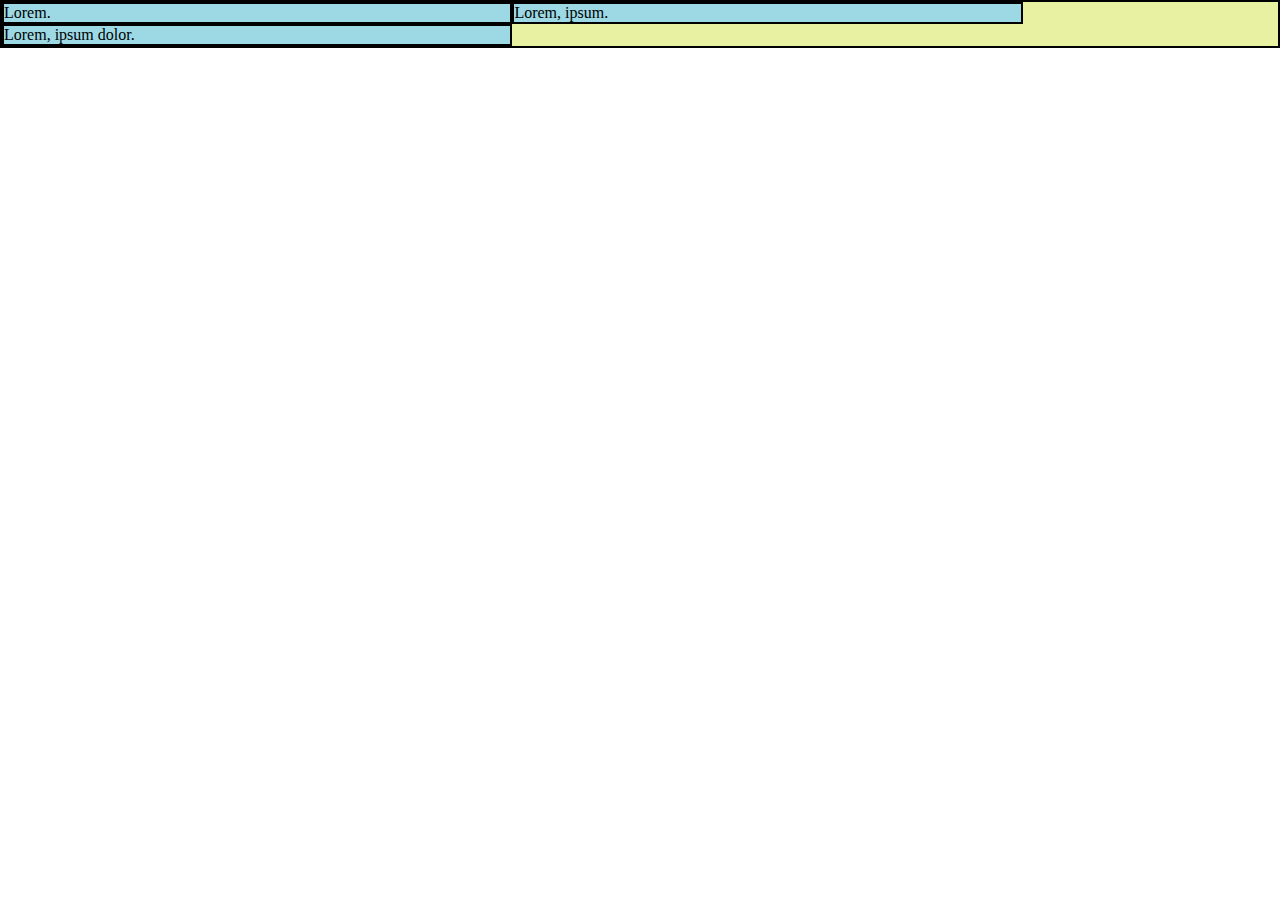
<file: basic1/index.html>
<!DOCTYPE html>
<html lang="en">

<head>
    <meta charset="UTF-8">
    <meta http-equiv="X-UA-Compatible" content="IE=edge">
    <meta name="viewport" content="width=device-width, initial-scale=1.0">
    <title>flex.basic1</title>
    <link rel="stylesheet" href="style.css">
</head>

<body>
<div class="container">
    <div class="item">Lorem.</div>
    <div class="item">Lorem, ipsum.</div>
    <div class="item">Lorem, ipsum dolor.</div>
</div>
</body>

</html>
</file>
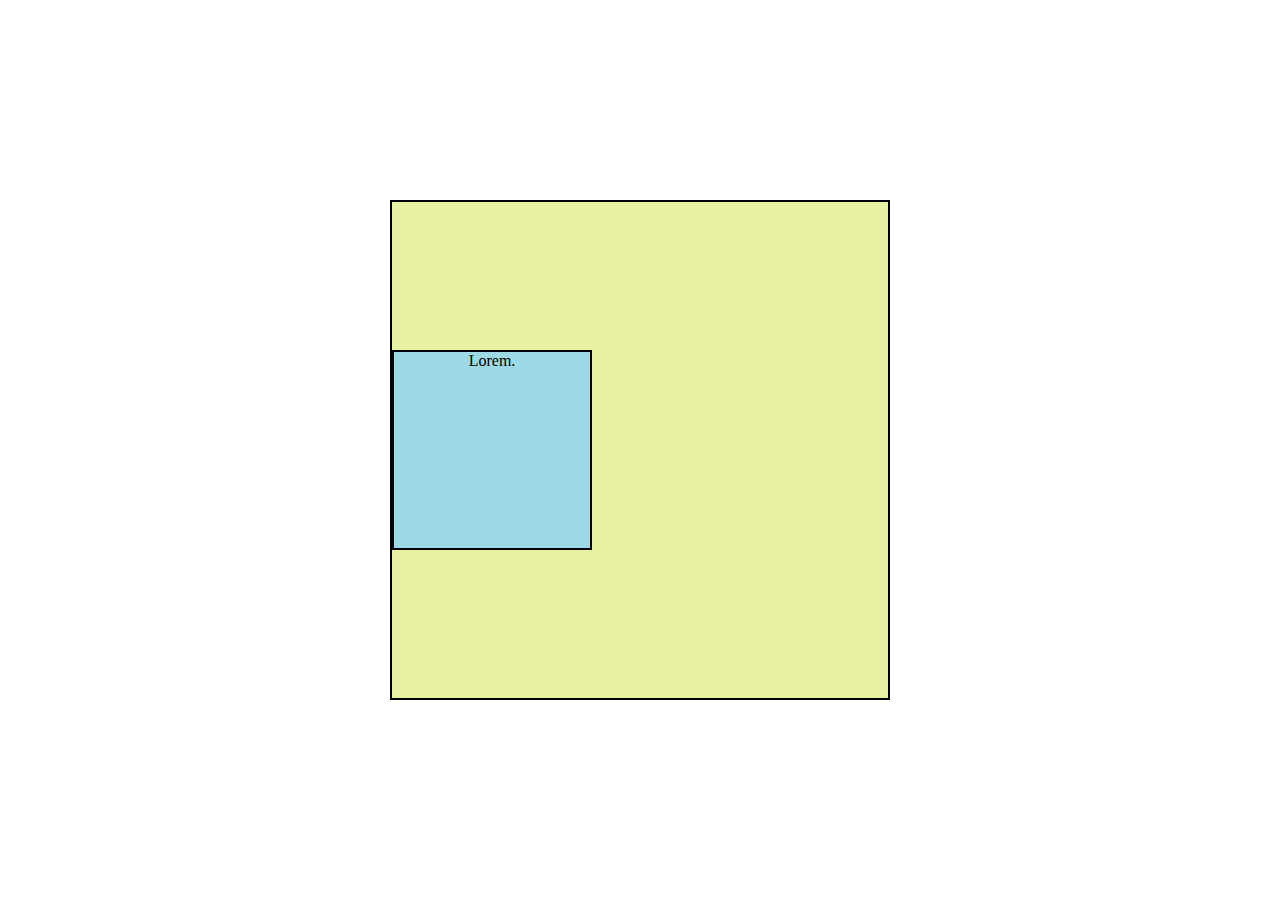
<file: basic10/index.html>
<!DOCTYPE html>
<html lang="en">

<head>
    <meta charset="UTF-8">
    <meta http-equiv="X-UA-Compatible" content="IE=edge">
    <meta name="viewport" content="width=device-width, initial-scale=1.0">
    <title>flex.basic10</title>
    <link rel="stylesheet" href="style.css">
</head>

<body>
    <div class="container">
        <span class="item">Lorem.</dspan>
    </div>
</body>

</html>
</file>
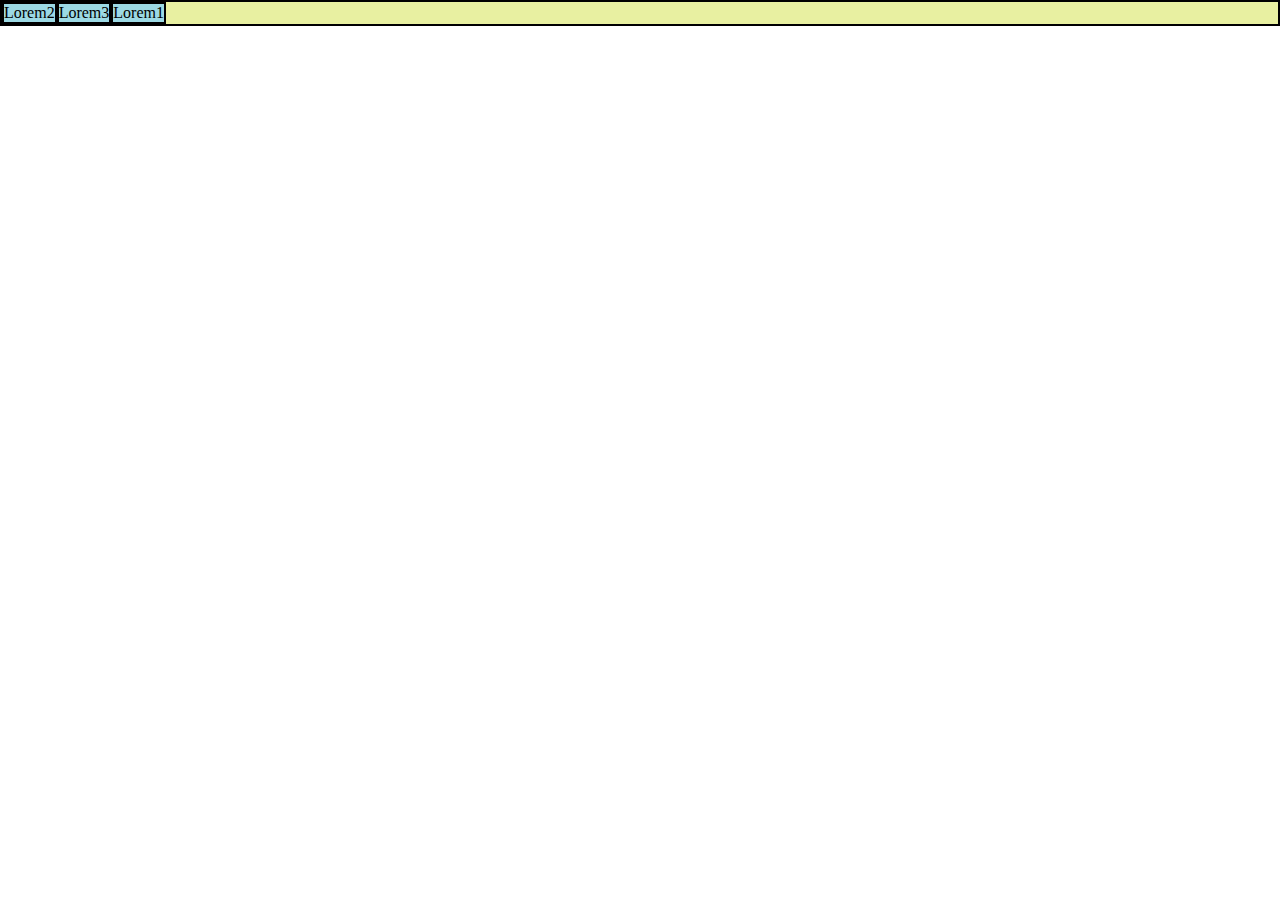
<file: basic11/index.html>
<!DOCTYPE html>
<html lang="en">

<head>
    <meta charset="UTF-8">
    <meta http-equiv="X-UA-Compatible" content="IE=edge">
    <meta name="viewport" content="width=device-width, initial-scale=1.0">
    <title>flex.basic11</title>
    <link rel="stylesheet" href="style.css">
</head>

<body>
<div class="container">
    <div class="item">Lorem1</div>
    <div class="item">Lorem2</div>
    <div class="item">Lorem3</div>
</div>
</body>

</html>
</file>
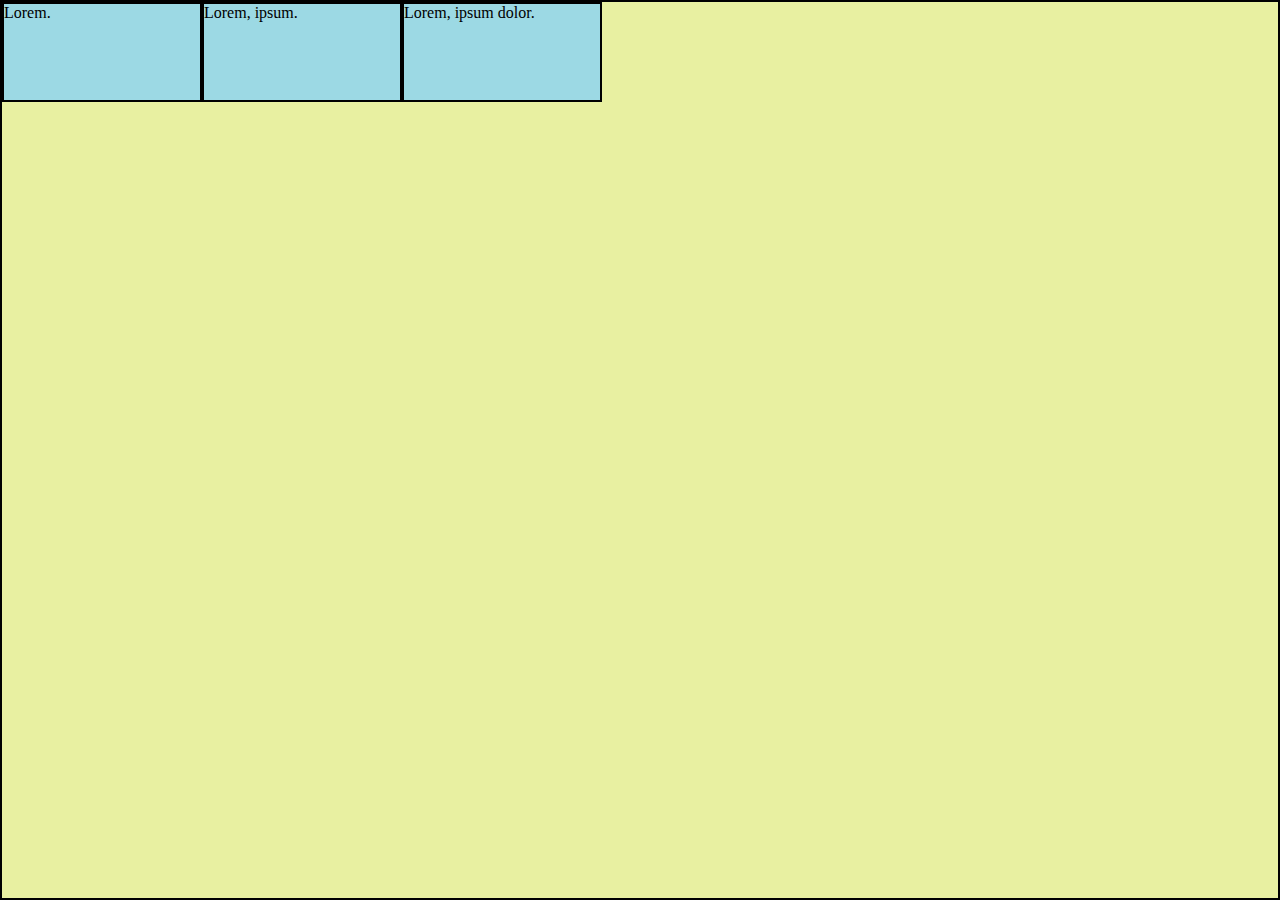
<file: basic2/index.html>
<!DOCTYPE html>
<html lang="en">

<head>
    <meta charset="UTF-8">
    <meta http-equiv="X-UA-Compatible" content="IE=edge">
    <meta name="viewport" content="width=device-width, initial-scale=1.0">
    <title>flex.basic2</title>
    <link rel="stylesheet" href="style.css">
</head>

<body>
<div class="container">
    <div class="item">Lorem.</div>
    <div class="item">Lorem, ipsum.</div>
    <div class="item">Lorem, ipsum dolor.</div>
</div>
</body>

</html>
</file>
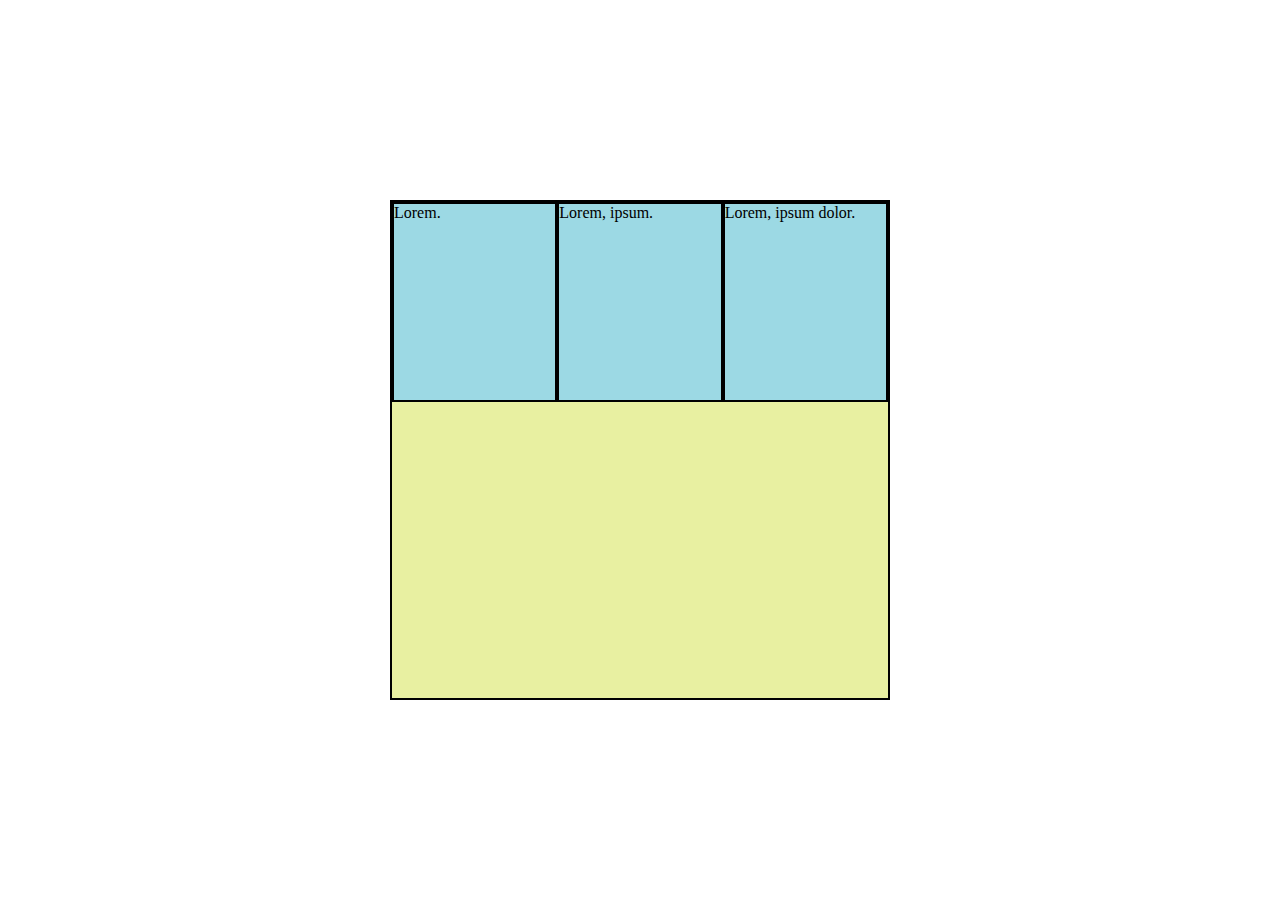
<file: basic3/index.html>
<!DOCTYPE html>
<html lang="en">

<head>
    <meta charset="UTF-8">
    <meta http-equiv="X-UA-Compatible" content="IE=edge">
    <meta name="viewport" content="width=device-width, initial-scale=1.0">
    <title>flex.basic3</title>
    <link rel="stylesheet" href="style.css">
</head>

<body>
<div class="container">
    <div class="item">Lorem.</div>
    <div class="item">Lorem, ipsum.</div>
    <div class="item">Lorem, ipsum dolor.</div>
</div>
</body>

</html>
</file>
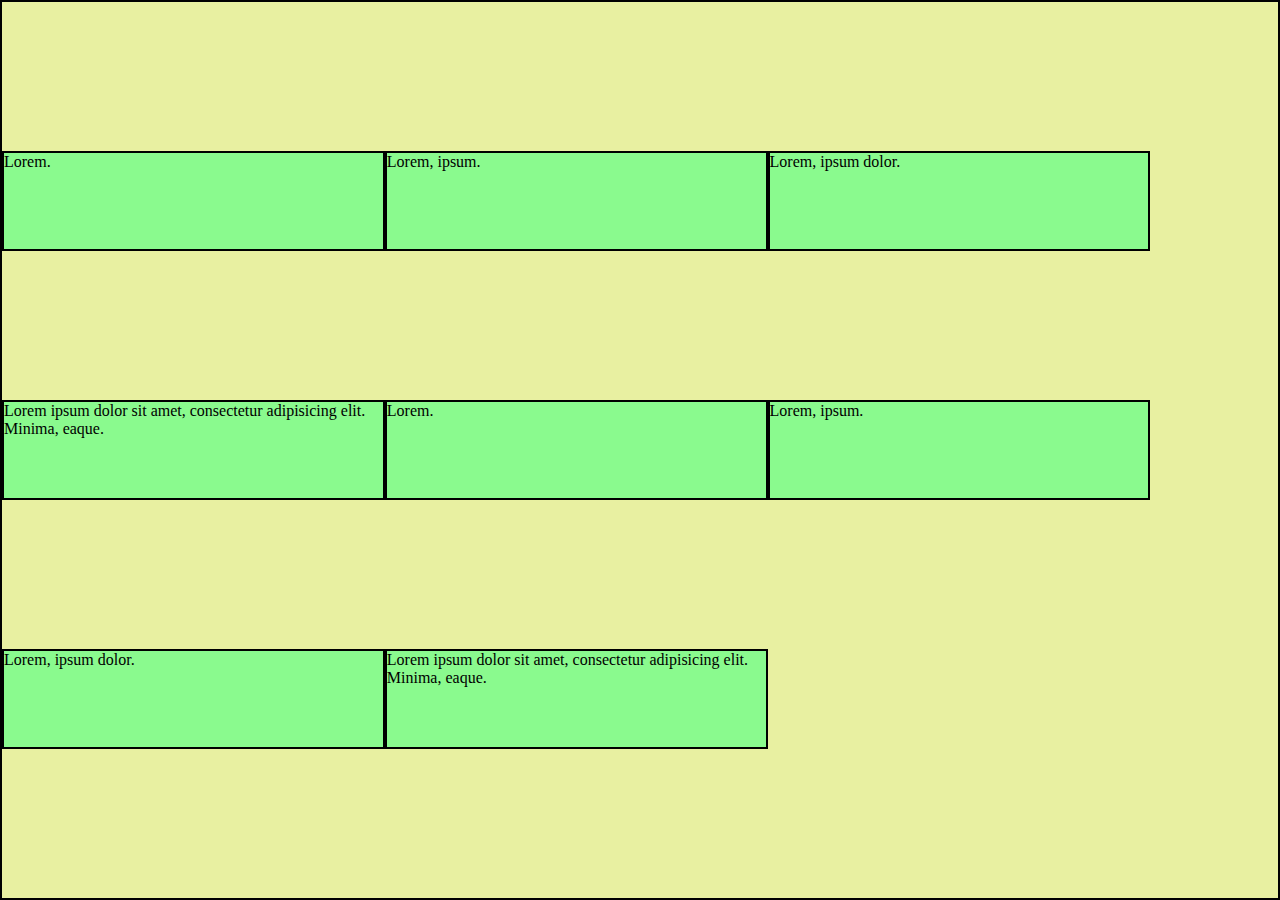
<file: basic4/index.html>
<!DOCTYPE html>
<html lang="en">

<head>
    <meta charset="UTF-8">
    <meta http-equiv="X-UA-Compatible" content="IE=edge">
    <meta name="viewport" content="width=device-width, initial-scale=1.0">
    <title>flex.basic4</title>
    <link rel="stylesheet" href="style.css">
</head>

<body>
<div class="container">
    <div class="item">Lorem.</div>
    <div class="item">Lorem, ipsum.</div>
    <div class="item">Lorem, ipsum dolor.</div>
    <div class="item">Lorem ipsum dolor sit amet, consectetur adipisicing elit. Minima, eaque.</div>
    <div class="item">Lorem.</div>
    <div class="item">Lorem, ipsum.</div>
    <div class="item">Lorem, ipsum dolor.</div>
    <div class="item">Lorem ipsum dolor sit amet, consectetur adipisicing elit. Minima, eaque.</div>
</div>
</body>

</html>
</file>
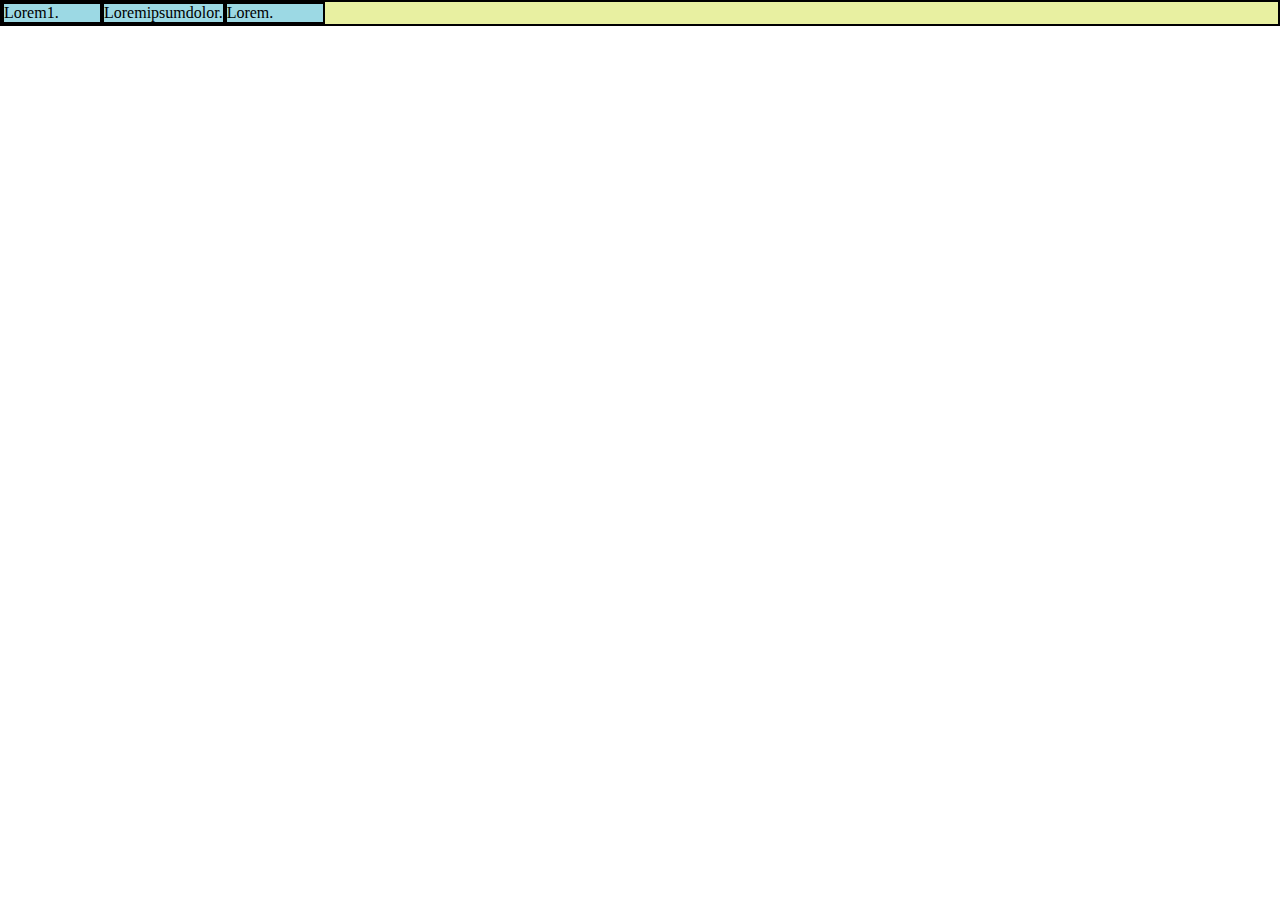
<file: basic5/index.html>
<!DOCTYPE html>
<html lang="en">

<head>
    <meta charset="UTF-8">
    <meta http-equiv="X-UA-Compatible" content="IE=edge">
    <meta name="viewport" content="width=device-width, initial-scale=1.0">
    <title>flex.basic5</title>
    <link rel="stylesheet" href="style.css">
</head>

<body>
<div class="container">
    <div class="item">Lorem1.</div>
    <div class="item">Loremipsumdolor.</div>
    <div class="item">Lorem.</div>
</div>
</body>

</html>
</file>
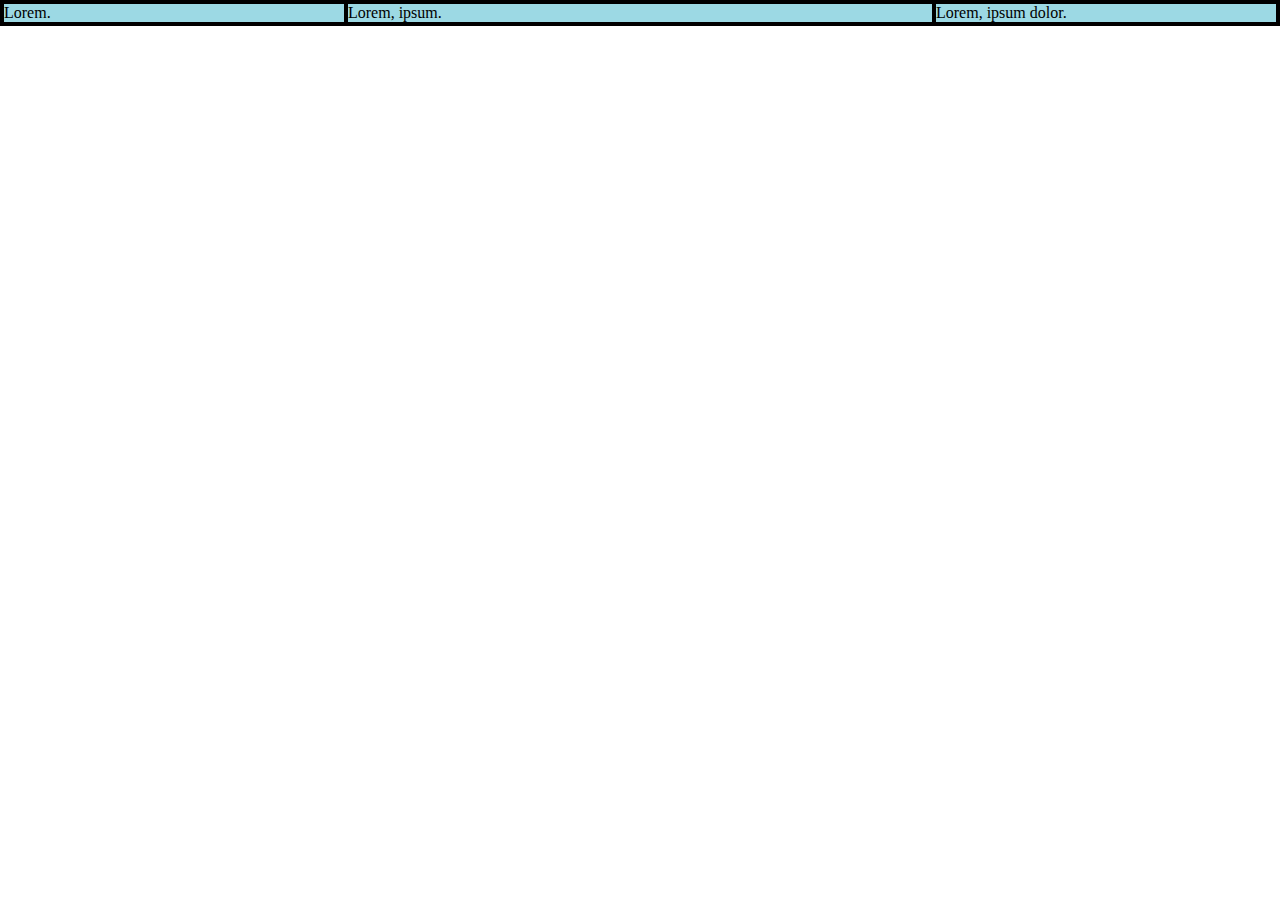
<file: basic6/index.html>
<!DOCTYPE html>
<html lang="en">

<head>
    <meta charset="UTF-8">
    <meta http-equiv="X-UA-Compatible" content="IE=edge">
    <meta name="viewport" content="width=device-width, initial-scale=1.0">
    <title>flex.basic6</title>
    <link rel="stylesheet" href="style.css">
</head>

<body>
    <div class="container">
        <div class="item">Lorem.</div>
        <div class="item">Lorem, ipsum.</div>
        <div class="item">Lorem, ipsum dolor.</div>
    </div>
</body>

</html>
</file>
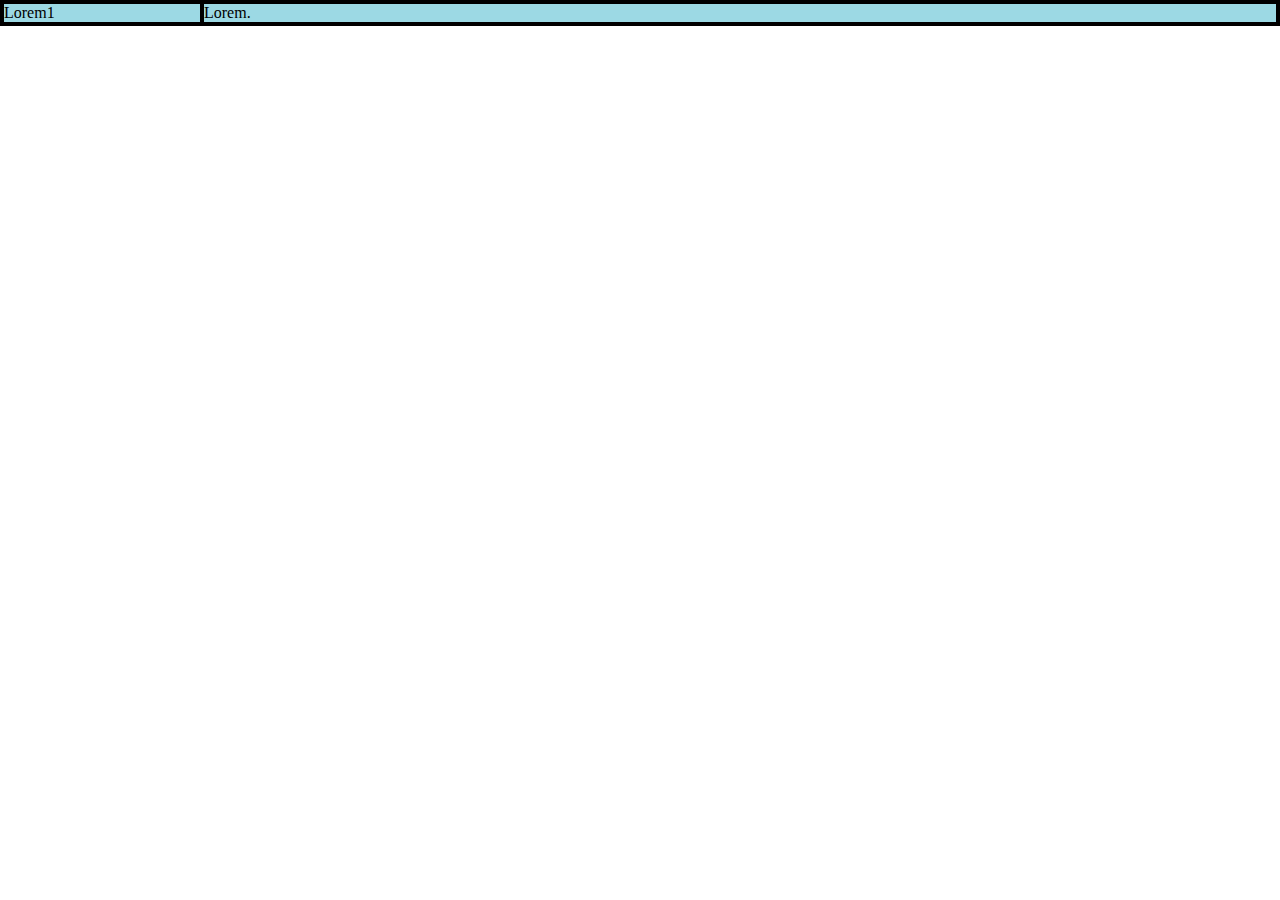
<file: basic7/index.html>
<!DOCTYPE html>
<html lang="en">

<head>
    <meta charset="UTF-8">
    <meta http-equiv="X-UA-Compatible" content="IE=edge">
    <meta name="viewport" content="width=device-width, initial-scale=1.0">
    <title>flex.basic7</title>
    <link rel="stylesheet" href="style.css">
</head>

<body>
    <div class="container">
        <div class="item">Lorem1</div>
        <div class="item">Lorem.</div>
    </div>
</body>

</html>
</file>
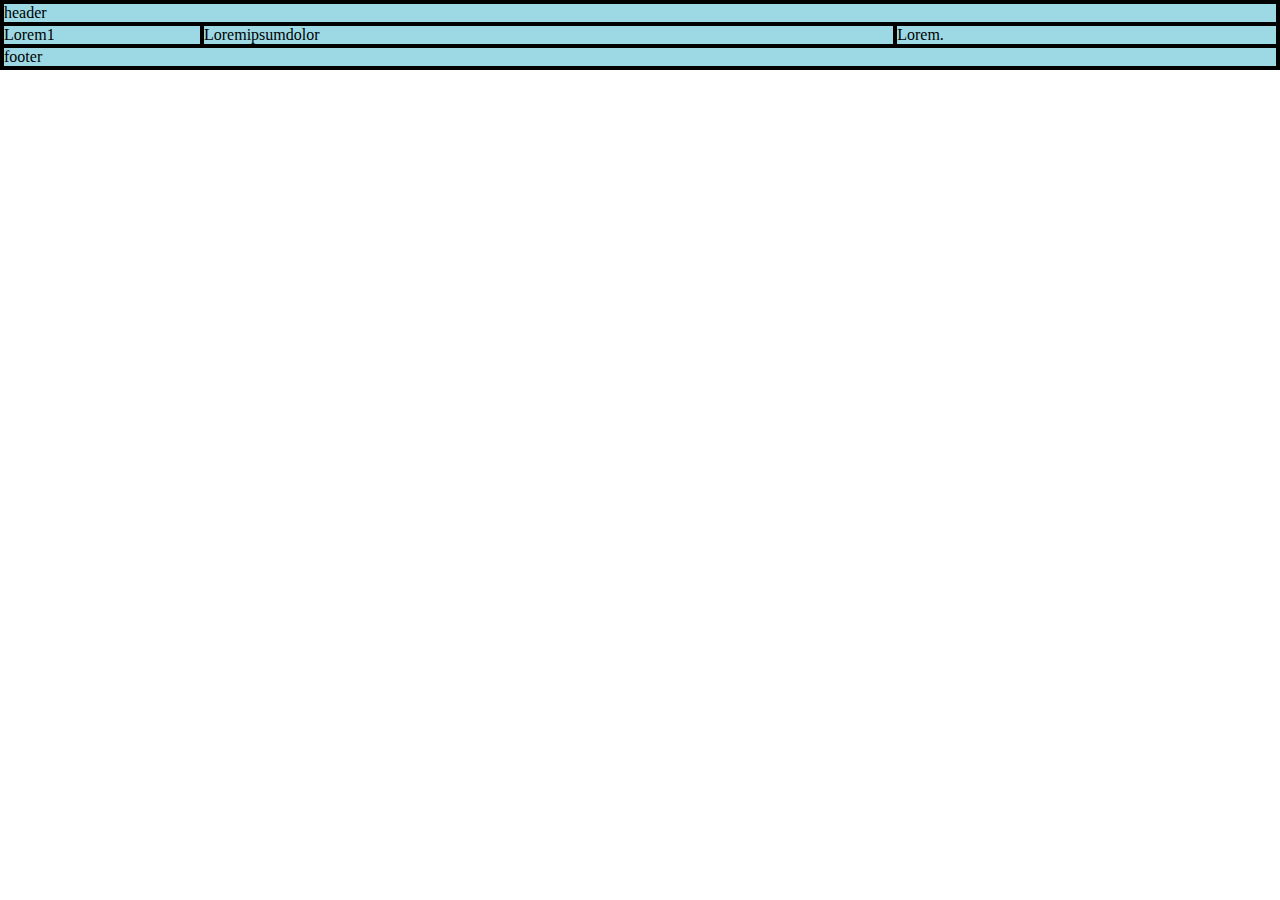
<file: basic8/index.html>
<!DOCTYPE html>
<html lang="en">

<head>
    <meta charset="UTF-8">
    <meta http-equiv="X-UA-Compatible" content="IE=edge">
    <meta name="viewport" content="width=device-width, initial-scale=1.0">
    <title>flex.basic8</title>
    <link rel="stylesheet" href="style.css">
</head>

<body>
    <div class="container">
        <div class="item">header</div>
        <div class="item">Lorem1</div>
        <div class="item">Loremipsumdolor</div>
        <div class="item">Lorem.</div>
        <div class="item">footer</div>
    </div>
</body>

</html>
</file>
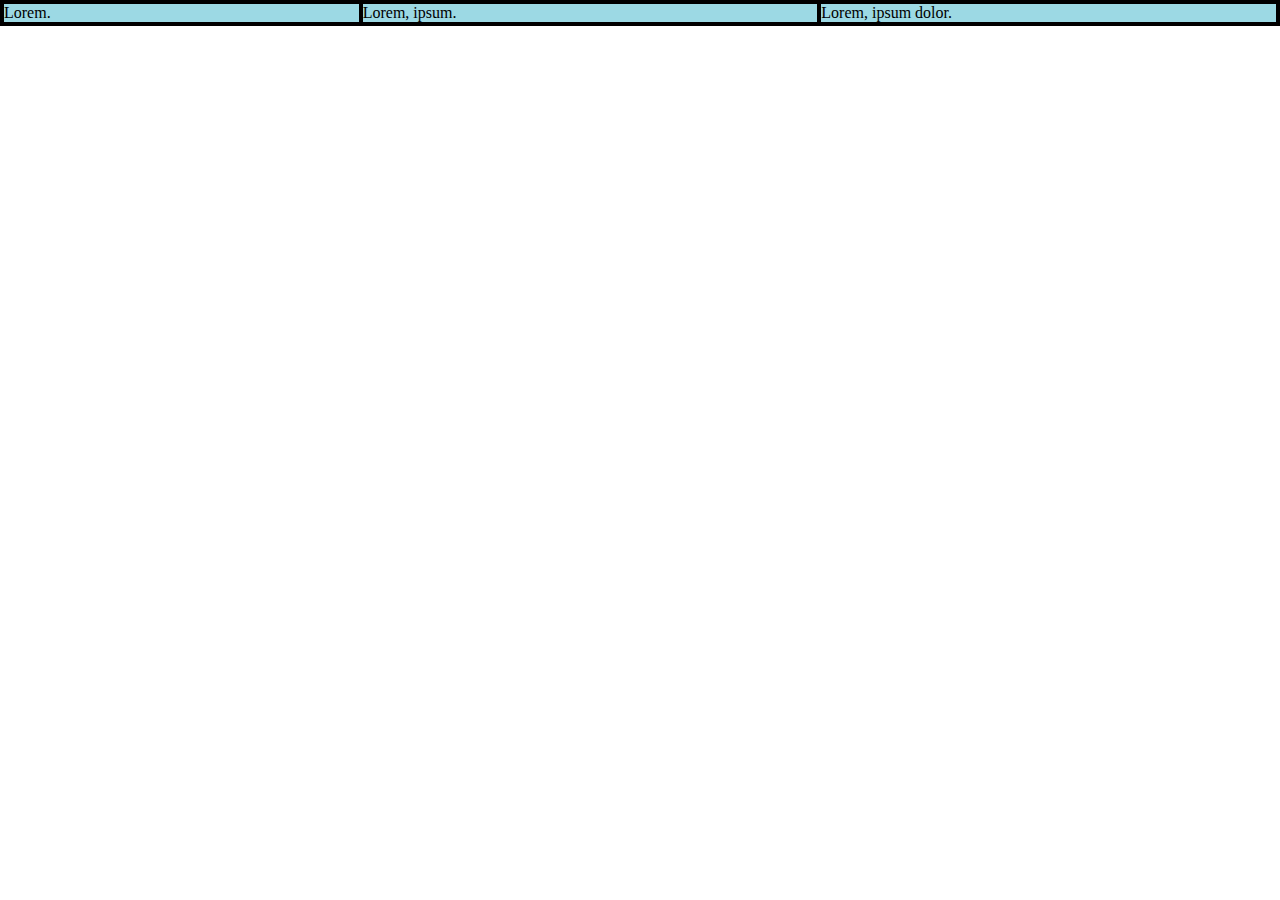
<file: basic9/index.html>
<!DOCTYPE html>
<html lang="en">

<head>
    <meta charset="UTF-8">
    <meta http-equiv="X-UA-Compatible" content="IE=edge">
    <meta name="viewport" content="width=device-width, initial-scale=1.0">
    <title>flex.basic9</title>
    <link rel="stylesheet" href="style.css">
</head>

<body>
    <div class="container">
        <div class="item">Lorem.</div>
        <div class="item">Lorem, ipsum.</div>
        <div class="item">Lorem, ipsum dolor.</div>
    </div>
</body>

</html>
</file>
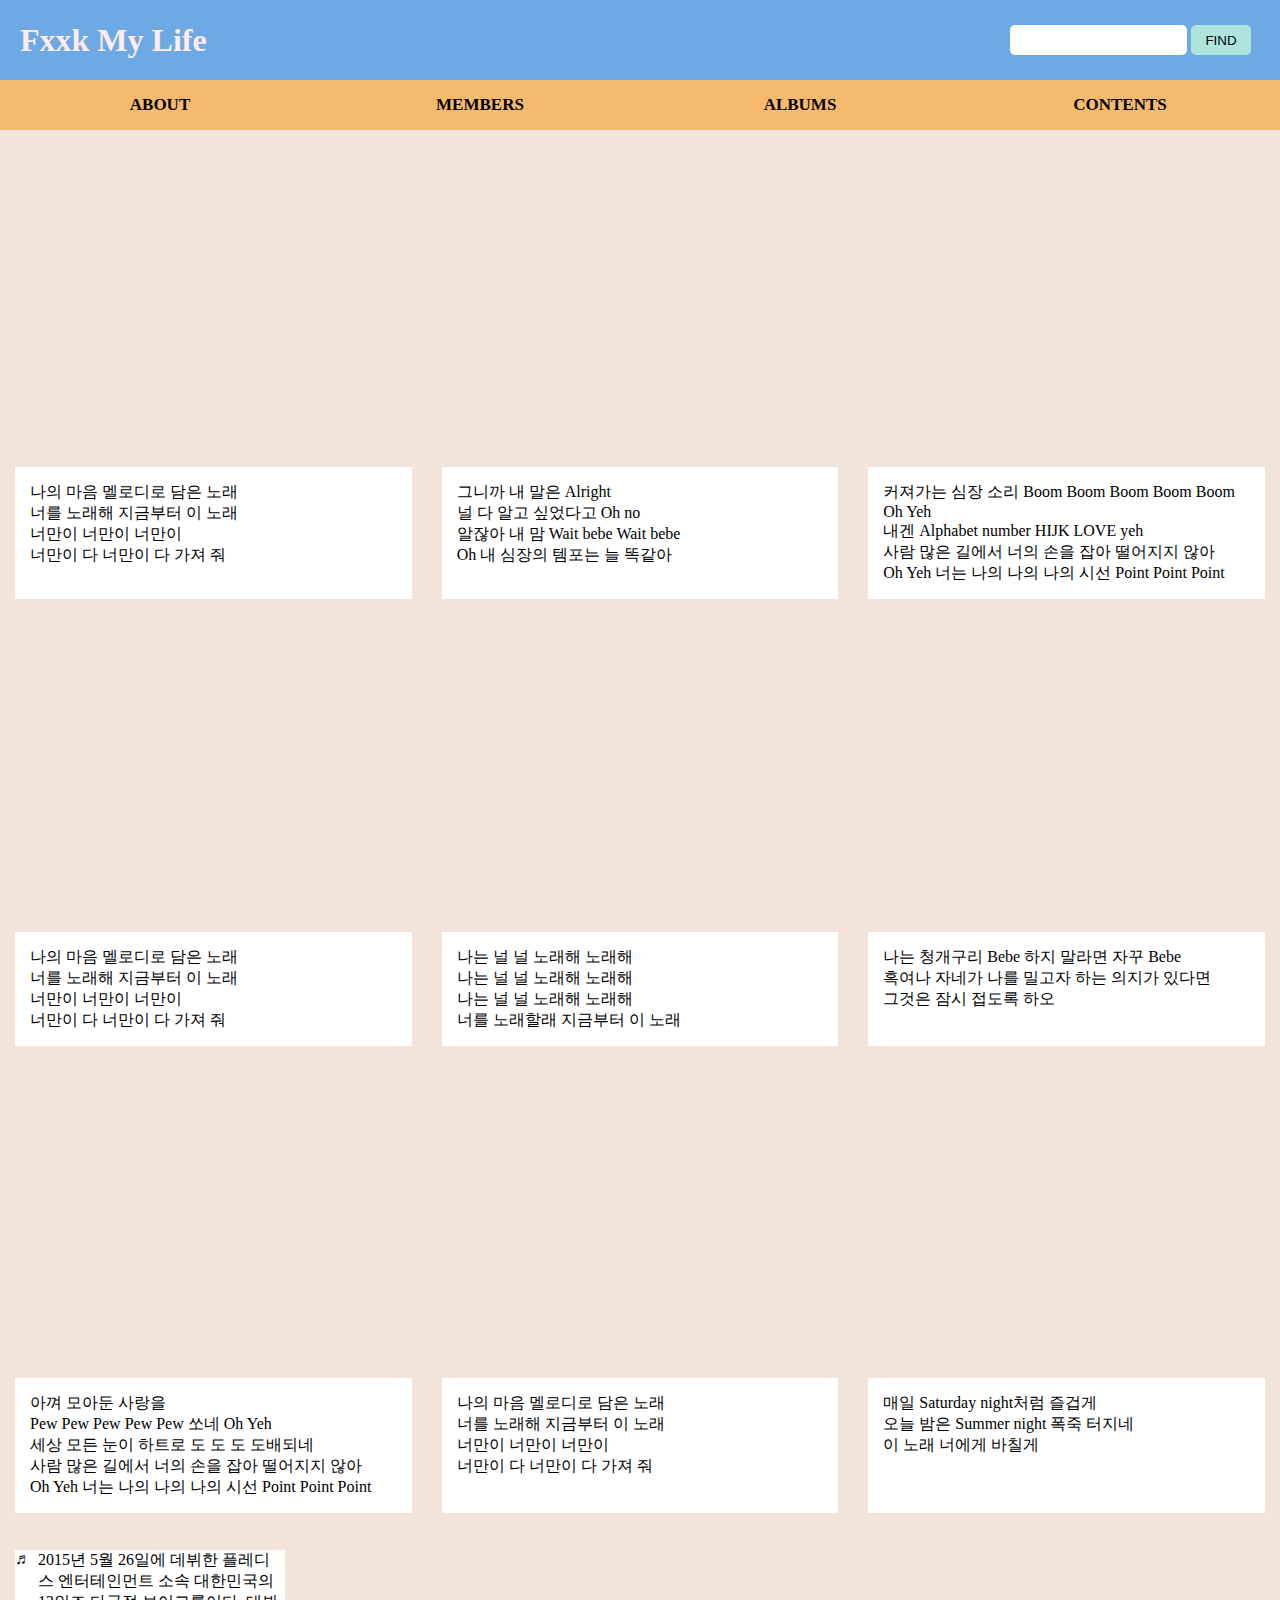
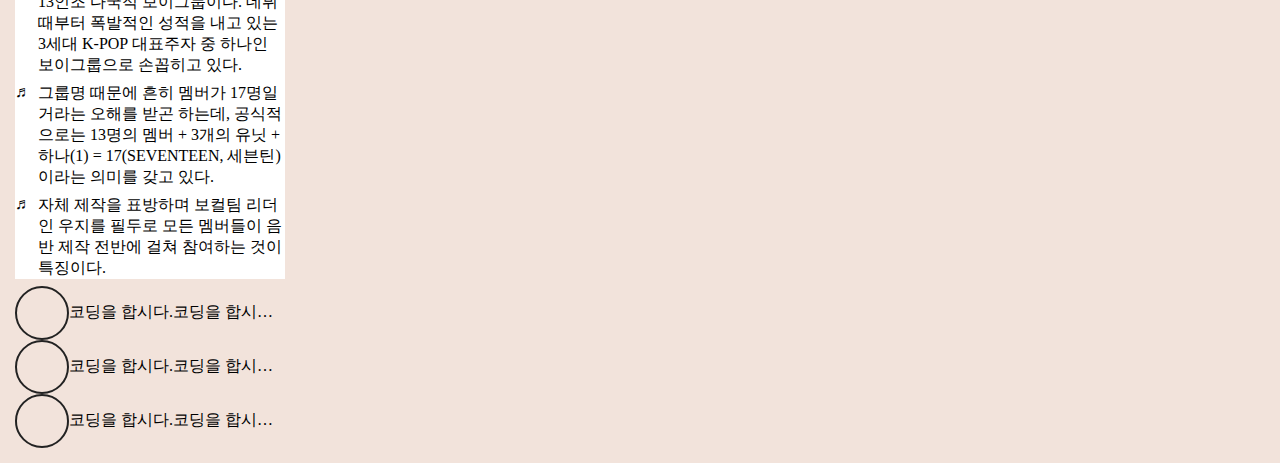
<file: web-flex/index.html>
<!DOCTYPE html>
<html lang="en">

<head>
    <meta charset="UTF-8">
    <meta http-equiv="X-UA-Compatible" content="IE=edge">
    <meta name="viewport" content="width=device-width, initial-scale=1.0">
    <title>SVT</title>
    <link rel="stylesheet" href="style.css">

    <!-- Favicon -->
    <link rel="icon" type="image/png" sizes="32x32" href="favicon-32x32.png">
    <link rel="icon" type="image/png" sizes="96x96" href="favicon-96x96.png">
    <link rel="icon" type="image/png" sizes="16x16" href="favicon-16x16.png">

</head>

<body>
    <div class="wrap">
        <div class="header">
            <h1 class="title">Fxxk My Life</h1>
            <form action="#" class="form">
                <input type="search" class="search">
                <input type="submit" value="FIND">
            </form>
        </div><!-- //.header -->
        <ul class="menu">
            <li><a href="#" class="menu-link">ABOUT</a></li>
            <li><a href="#" class="menu-link">MEMBERS</a></li>
            <li><a href="#" class="menu-link">ALBUMS</a></li>
            <li><a href="#" class="menu-link">CONTENTS</a></li>
        </ul><!-- //menu -->
        <section class="primary">
            <ul class="card-list">
                <li class="card-item">
                    <div class="card-img"></div>
                    <div class="card-desc">
                        나의 마음 멜로디로 담은 노래<br>너를 노래해 지금부터 이 노래<br>너만이 너만이 너만이<br>
                        너만이 다 너만이 다 가져 줘
                    </div>
                </li>
                <li class="card-item">
                    <div class="card-img"></div>
                    <div class="card-desc">
                        그니까 내 말은 Alright<br>널 다 알고 싶었다고 Oh no<br>알잖아 내 맘 Wait bebe Wait bebe<br>Oh 내 심장의 템포는 늘 똑같아
                    </div>
                </li>
                <li class="card-item">
                    <div class="card-img"></div>
                    <div class="card-desc">
                        커져가는 심장 소리
                        Boom Boom Boom Boom Boom Oh Yeh<br>내겐 Alphabet number HIJK LOVE yeh<br>사람 많은 길에서 너의 손을 잡아 떨어지지
                        않아<br>Oh Yeh 너는 나의 나의 나의 시선 Point Point Point
                    </div>
                </li>
                <li class="card-item">
                    <div class="card-img"></div>
                    <div class="card-desc">
                        나의 마음 멜로디로 담은 노래<br>너를 노래해 지금부터 이 노래<br>너만이 너만이 너만이<br>너만이 다 너만이 다 가져 줘
                    </div>
                </li>
                <li class="card-item">
                    <div class="card-img"></div>
                    <div class="card-desc">
                        나는 널 널 노래해 노래해<br>나는 널 널 노래해 노래해<br>나는 널 널 노래해 노래해<br>너를 노래할래 지금부터 이 노래

                    </div>
                </li>
                <li class="card-item">
                    <div class="card-img"></div>
                    <div class="card-desc">
                        나는 청개구리 Bebe 하지 말라면 자꾸 Bebe<br>혹여나 자네가 나를 밀고자 하는 의지가 있다면<br>그것은 잠시 접도록 하오
                    </div>
                </li>
                <li class="card-item">
                    <div class="card-img"></div>
                    <div class="card-desc">
                        아껴 모아둔 사랑을<br>Pew Pew Pew Pew Pew 쏘네 Oh Yeh<br>세상 모든 눈이 하트로 도 도 도 도배되네<br>사람 많은 길에서 너의 손을 잡아
                        떨어지지 않아<br> Oh Yeh 너는 나의 나의 나의 시선 Point Point Point
                    </div>
                </li>
                <li class="card-item">
                    <div class="card-img"></div>
                    <div class="card-desc">
                        나의 마음 멜로디로 담은 노래<br>너를 노래해 지금부터 이 노래<br>너만이 너만이 너만이<br>너만이 다 너만이 다 가져 줘
                    </div>
                </li>
                <li class="card-item">
                    <div class="card-img"></div>
                    <div class="card-desc">
                        매일 Saturday night처럼 즐겁게<br>오늘 밤은 Summer night 폭죽 터지네<br>이 노래 너에게 바칠게
                    </div>
                </li>
            </ul>
        </section><!-- //primary -->
        <div class="secondard secondard1">
            <ul class="info-list">
                <li class="info-list-item">
                    2015년 5월 26일에 데뷔한 플레디스 엔터테인먼트 소속 대한민국의 13인조 다국적 보이그룹이다. 데뷔 때부터 폭발적인 성적을 내고 있는 3세대 K-POP 대표주자 중 하나인 보이그룹으로 손꼽히고 있다.
                </li>
                <li class="info-list-item">
                    그룹명 때문에 흔히 멤버가 17명일 거라는 오해를 받곤 하는데, 공식적으로는 13명의 멤버 + 3개의 유닛 + 하나(1) = 17(SEVENTEEN, 세븐틴)이라는 의미를 갖고 있다.
                </li>
                <li class="info-list-item">
                    자체 제작을 표방하며 보컬팀 리더인 우지를 필두로 모든 멤버들이 음반 제작 전반에 걸쳐 참여하는 것이 특징이다.
                </li>
            </ul><!-- //.info-list -->
            <ul class="user-list">
                <li class="user-item">
                    <div class="user-photo"></div>
                    <p class="user-name">
                        코딩을 합시다.코딩을 합시다.코딩을 합시다.코딩을 합시다.
                    </p>
                </li>
                <li class="user-item">
                    <div class="user-photo"></div>
                    <p class="user-name">
                        코딩을 합시다.코딩을 합시다.코딩을 합시다.코딩을 합시다.
                    </p>
                </li>
                <li class="user-item">
                    <div class="user-photo"></div>
                    <p class="user-name">
                        코딩을 합시다.코딩을 합시다.코딩을 합시다.코딩을 합시다.
                    </p>
                </li>
            </ul><!-- //.user-list -->
        </div><!-- //.secondard secondard1 -->
    </div>
</body>

</html>
</file>
<file: basic1/style.css>
@charset "UTF-8";

* {
    margin: 0;
    padding: 0;
    box-sizing: border-box;
}

.container {
    border: 2px solid #000;
    background-color: #e8f0a1;
    display: flex;
    /* display: inline-flex;글자같은 성질이 됨 */
    flex-direction: row;
    /* 이게 기본값 */
    /* flex-direction: row-reverse; */
    /* flex-direction: column; */
    /* flex-direction: column-reverse; */

    /* 줄 넘김 처리 */
    flex-wrap: wrap;
    /* 나머지 하나는 떨어져라 */
    /* flex-wrap: wrap-reverse; */

    /* 메인축 방향과 줄넘김 축약형 */
    flex-flow:row wrap;
    /* flex-flow:row nowrap; */

}

.container .item {
    border: 2px solid #000;
    background-color: #9cd9e4;
    width: 40%;
}
</file>
<file: basic10/style.css>
@charset "UTF-8";

* {
    margin: 0;
    padding: 0;
    box-sizing: border-box;
}

body{
    display: flex;
    justify-content: center;
    align-items: center;
    height: 100vh;
}

.container {
    border: 2px solid #000;
    background-color: #e8f0a1;
    display: flex;
    width: 500px;
    height: 500px;
    text-align: center;


}

.container .item {
    border: 2px solid #000;
    background-color: #9cd9e4;
    width: 200px;
    height: 200px;
    /* align-self: ; 셀프로 정렬하겠다~
    center 가운데에
     */
    align-self: flex-start;
    align-self: flex-end;
    align-self: center;
}
</file>
<file: basic11/style.css>
@charset "UTF-8";

* {
    margin: 0;
    padding: 0;
    box-sizing: border-box;
}

.container {
    border: 2px solid #000;
    background-color: #e8f0a1;
    display: flex;

}

.container .item {
    border: 2px solid #000;
    background-color: #9cd9e4;
    

}

.container .item:nth-child(1){order:3}
.container .item:nth-child(2){order:1}
.container .item:nth-child(3){order:2}
</file>
<file: basic2/style.css>
@charset "UTF-8";

* {
    margin: 0;
    padding: 0;
    box-sizing: border-box;
}

.container {
    border: 2px solid #000;
    background-color: #e8f0a1;

}

.container .item {
    border: 2px solid #000;
    background-color: #9cd9e4;

}

.container{
    display: flex;
    height: 100vh;
    /* 메인축 방향으로 이동 */
    /* justify-content: flex-start; 기본값 */
    /* justify-content: flex-end; */
    /* justify-content: center; */
    /* justify-content: space-around; */
    /* justify-content: space-between; */
    /* justify-content: space-evenly; */

    /* 메인축과 크로스방향으로 이동(오뎅 먹는 방향) */
    /* align-items: stretch; 기본값(부모의 높이를 따라감) */
    /* align-items: center; */
    /* align-items: flex-start; */
    /* align-items: flex-end; */
    align-items: stretch;

}

.container .item{
    height: 100px;
    width: 200px;
}
</file>
<file: basic3/style.css>
@charset "UTF-8";

* {
    margin: 0;
    padding: 0;
    box-sizing: border-box;
}

body {
    display: flex;
    justify-self: center;
    align-items: center;
    height: 100vh;
}

.container {
    border: 2px solid #000;
    background-color: #e8f0a1;
    width: 500px;
    height: 500px;
    display: flex;
    /* justify-self: center;
    align-items: center; */

}

.container .item {
    border: 2px solid #000;
    background-color: #9cd9e4;
    width: 200px;height: 200px;

}

.container {}

.container .item {}
</file>
<file: basic4/style.css>
@charset "UTF-8";

* {
    margin: 0;
    padding: 0;
    box-sizing: border-box;
}

body {

}

.container {
    border: 2px solid #000;
    background-color: #e8f0a1;


}

.container .item {
    border: 2px solid #000;
    background-color: #8afa8e;


}

.container {
    display: flex;
    flex-wrap: wrap;
    height: 100vh;
    align-content: center;
    align-content: flex-start;
    align-content: flex-end;
    align-content: space-around;
    align-content: space-between;
    align-content: space-evenly;

}

.container .item {
    width: 30%;height: 100px;
}
</file>
<file: basic5/style.css>
@charset "UTF-8";

* {
    margin: 0;
    padding: 0;
    box-sizing: border-box;
}

.container {
    border: 2px solid #000;
    background-color: #e8f0a1;

}

.container .item {
    border: 2px solid #000;
    background-color: #9cd9e4;

}

.container {
    display: flex;
}

.container .item {
    /* 줄어들어라! 늘어나지 마라. */
    /* flex-basis: auto; */   /* 기본값 */
    flex-basis: 100px;
    /* width: 100px; */

    /* 늘어나지 마라! */
    /* 0-false,0을 제외한 나머지 숫자는 true */
    flex-grow: 0;
    /* flex-grow: 1; */

    /* 줄어들어라 */
   /*  flex-shrink: 1 *//* 기본값 */;

}
</file>
<file: basic6/style.css>
@charset "UTF-8";

* {
    margin: 0;
    padding: 0;
    box-sizing: border-box;
}

.container {
    border: 2px solid #000;
    background-color: #e8f0a1;

}

.container .item {
    border: 2px solid #000;
    background-color: #9cd9e4;

}

.container{
    display: flex;

}

.container .item{
   flex-grow: 0;
   width: 100px;
   flex-grow: 1;

}

.container .item:nth-child(1){flex-grow: 1;}
.container .item:nth-child(2){flex-grow: 2;}
.container .item:nth-child(3){flex-grow: 1;}
</file>
<file: basic7/style.css>
@charset "UTF-8";

* {
    margin: 0;
    padding: 0;
    box-sizing: border-box;
}

.container {
    border: 2px solid #000;
    background-color: #e8f0a1;

}

.container .item {
    border: 2px solid #000;
    background-color: #9cd9e4;

}

.container{
    display: flex;

}

.container .item{


}

.container .item:nth-child(1){
    width: 200px;
    flex-shrink: 0;
}
.container .item:nth-child(2){
    width: 200px;
    flex-grow: 1;
}
</file>
<file: basic8/style.css>
@charset "UTF-8";

* {
    margin: 0;
    padding: 0;
    box-sizing: border-box;
}

.container {
    border: 2px solid #000;
    background-color: #e8f0a1;

}

.container .item {
    border: 2px solid #000;
    background-color: #9cd9e4;

}

.container {
    display: flex;
    flex-wrap: wrap;

}

.container .item {
    width: 30%;


}

.container .item:nth-child(1) {
    width: 100%;
    flex-grow: 1;
}
.container .item:nth-child(2) {
   width: 200px;
    flex-shrink: 0;
}

.container .item:nth-child(3) {
    width: 200px;
    flex-grow: 1;
}

.container .item:nth-child(4) {

    flex-shrink: 0;
}

.container .item:nth-child(5) {
    flex-grow: 1;
    width: 100%;
}
</file>
<file: basic9/style.css>
@charset "UTF-8";

* {
    margin: 0;
    padding: 0;
    box-sizing: border-box;
}

.container {
    border: 2px solid #000;
    background-color: #e8f0a1;
    display: flex;
   

}

.container .item {
    border: 2px solid #000;
    background-color: #9cd9e4;
    flex: 1;
    flex: 1 1 0%;
    /* flex: flex-grow flex-shrink flex-basis */
    /* flex:0 1 auto; */
    flex: 1 1 300px;
    /* flex: grow 1; 늘어날 공간이 있다면 늘리겠다
flex-shrink:1;줄어들 공간이 있다면 줄어들겠다.
flex-basis:auto;넓이를 설정 했다면 그것을 인식하겠다 */

}

.container .item:nth-child(1) {
    width: 200px;
    flex: 1 0 auto;
    
}
</file>
<file: web-flex/style.css>
@charset "UTF-8";

* {
    padding: 0;
    margin: 0;
}

a {
    color: #000;
    text-decoration: none;
}

li {
    list-style: none;
}

body {
    background-color: #F2E3DB;
}

.wrap {
    display: flex;
    flex-wrap: wrap;
}

.header {
    width: 100%;
    height: 80px;
    background-color: #6DA9E4;
    color: #FFEBEB;
    display: flex;
    align-items: center;
    padding: 0 20px;
    /* justify-content: space-between; */
}

.header h1 {}

.header .form {
    margin-left: auto;
    width: 250px;
}

.header .form .search {
    border-radius: 5px;
    border: none;
    outline: none;
    height: 30px;
}


.header .form input[type="submit"] {
    border-radius: 5px;
    border: 0;
    width: 60px;
    height: 30px;
    background-color: #ADE4DB;
}

.menu {
    display: flex;
    width: 100%;
}

.menu li {
    width: 25%;
    background-color: #F6BA6F;
    text-align: center;
    transition: 0.3s;
}

.menu li:hover {
    width: 35%;
    background-color: #FFEBEB;
}

.menu li .menu-link {
    display: block;
    padding: 15px 0;
    font-weight: bold;
    font-size: 17px;
}

/* -------------------------- */
.primary {
    margin-top: 20px;
}

.primary .card-list {
    display: flex;
    flex-wrap: wrap;
}

.primary .card-list .card-item {
    width: 33.3333%;
    padding: 0 15px;
    box-sizing: border-box;
    padding-bottom: 15px;
    display: flex;
    flex-direction: column;
}

.primary .card-list .card-item .card-img {
    width: 100%;
    padding-bottom: 80%;
    background: url(https://img.allurekorea.com/allure/2021/10/style_616ea365ea335-916x1200.jpg);
    background-size: cover;
}

.primary .card-list .card-item .card-desc {
    background-color: #fff;
    padding: 15px;
    flex-grow: 1;
}

/* secondard */
.secondard {
    width: 300px;
    padding: 15px;
    box-sizing: border-box;
}

.info-list {
    background-color: #fff;
}

.info-list .info-list-item {
    display: flex;
    margin: 7px 0;
}

.info-list .info-list-item::before {
    content: "♬";
    margin-right: 7px;
}

.user-list {}

.user-list .user-item {
    display: flex;
    align-items: center;
}

.user-list .user-item .user-photo {
    width: 50px;
    height: 50px;
    background: url(https://i.namu.wiki/i/UBU680322kXcCXo7wWNLt6NCQ1OryZwkoIKMNm7UsvMGyKNuT6SJVXttfzsfaR5rntWDTdEo-3bZ74x-kVXgfg.webp);
    background-size: cover;
    border: 2px solid #222;
    border-radius: 50%;
    flex-shrink: 0;
}

.user-list .user-item .user-name {
    overflow: hidden;
    text-overflow: ellipsis;
    white-space: nowrap;
}
</file>
